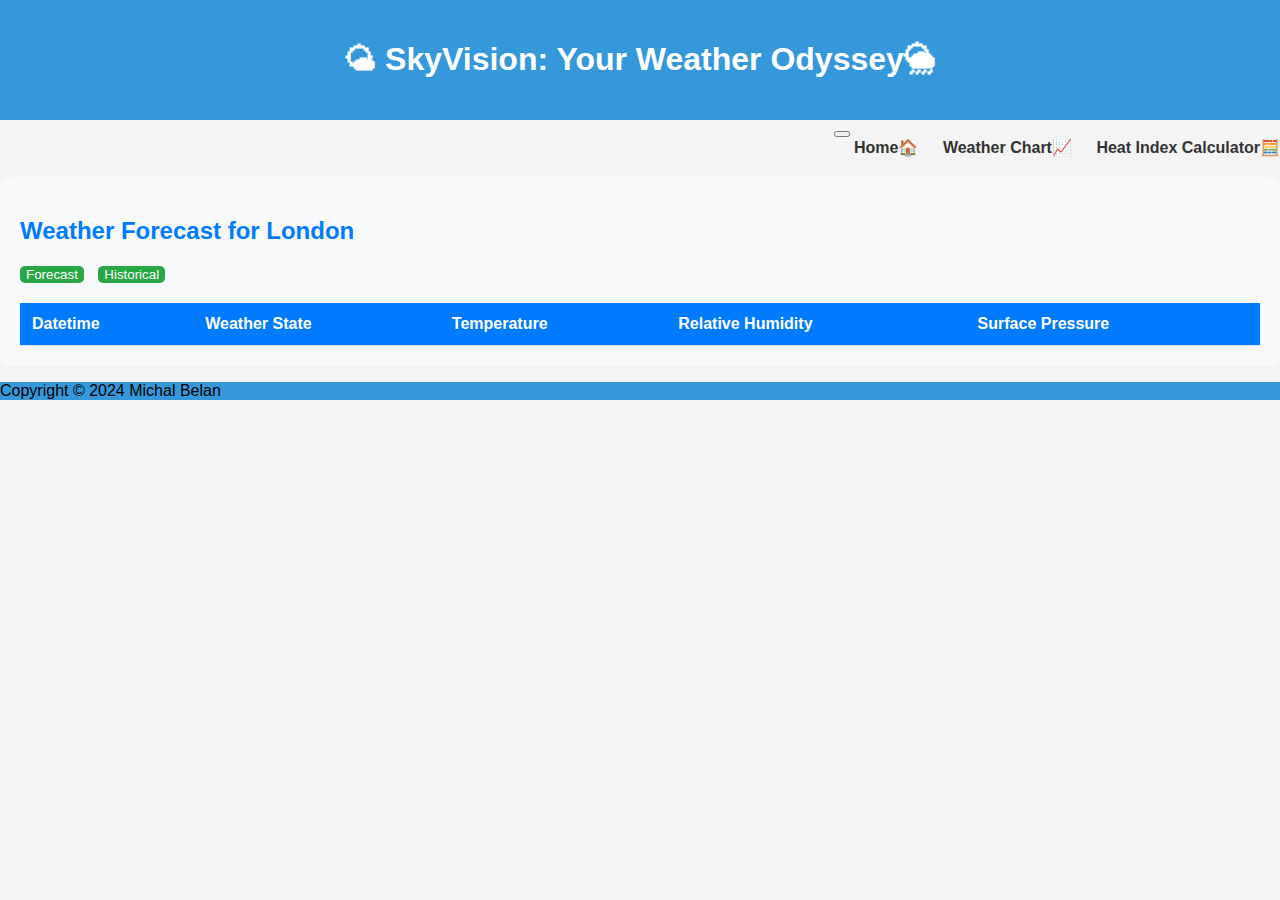
<file: html/index.html>
<!DOCTYPE html>
<html lang="en">
  <head>
    <meta charset="UTF-8" />
    <meta name="viewport" content="width=device-width, initial-scale=1.0" />
    <link
      href="https://cdn.jsdelivr.net/npm/bootstrap@5.0.2/dist/css/bootstrap.min.css"
      rel="stylesheet"
      integrity="sha384-EVSTQN3/azprG1Anm3QDgpJLIm9Nao0Yz1ztcQTwFspd3yD65VohhpuuCOmLASjC"
      crossorigin="anonymous"
    />
    <link
      rel="stylesheet"
      href="https://cdn.datatables.net/1.13.7/css/jquery.dataTables.css"
    />
    <link rel="stylesheet" href="../css/style.css" />
    <title>Weather App</title>
  </head>
  <body>
    <header>
      <h1>🌤 SkyVision: Your Weather Odyssey🌦</h1>
    </header>

    <nav class="navbar navbar-expand-lg navbar-light bg-light">
      <div class="container-fluid">
        <button
          class="navbar-toggler"
          type="button"
          data-bs-toggle="collapse"
          data-bs-target="#navbarNav"
          aria-controls="navbarNav"
          aria-expanded="false"
          aria-label="Toggle navigation"
        >
          <span class="navbar-toggler-icon"></span>
        </button>
        <div
          class="collapse navbar-collapse justify-content-end"
          id="navbarNav"
        >
          <ul class="navbar-nav">
            <li class="nav-item">
              <a class="nav-link" href="../html/index.html">Home🏠 </a>
            </li>
            <li class="nav-item">
              <a class="nav-link" href="../html/chart.html">Weather Chart📈 </a>
            </li>
            <li class="nav-item">
              <a class="nav-link" href="../html/calculator.html"
                >Heat Index Calculator🧮</a
              >
            </li>
          </ul>
        </div>
      </div>
    </nav>

    <main class="container">
      <h2>Weather Forecast for London</h2>
      <div class="btn-group">
        <button id="forecastBtn">Forecast</button>
        <button id="historicalBtn">Historical</button>
      </div>

      <table class="table" id="weatherTable">
        <thead>
          <tr>
            <th>Datetime</th>
            <th>Weather State</th>
            <th>Temperature</th>
            <th>Relative Humidity</th>
            <th>Surface Pressure</th>
          </tr>
        </thead>
        <tbody></tbody>
      </table>
    </main>

    <footer class="mt-auto text-center text-white py-4">
      <p class="mb-0">Copyright © 2024 Michal Belan</p>
    </footer>

    <script src="https://code.jquery.com/jquery-3.6.0.min.js"></script>
    <script src="https://cdn.datatables.net/1.13.7/js/jquery.dataTables.js"></script>
    <script src="https://cdn.jsdelivr.net/npm/bootstrap@5.0.0-beta2/dist/js/bootstrap.bundle.min.js"></script>
    <script src="../scripts/dataTables.js"></script>
    <script src="../scripts/script.js"></script>
  </body>
</html>
</file>
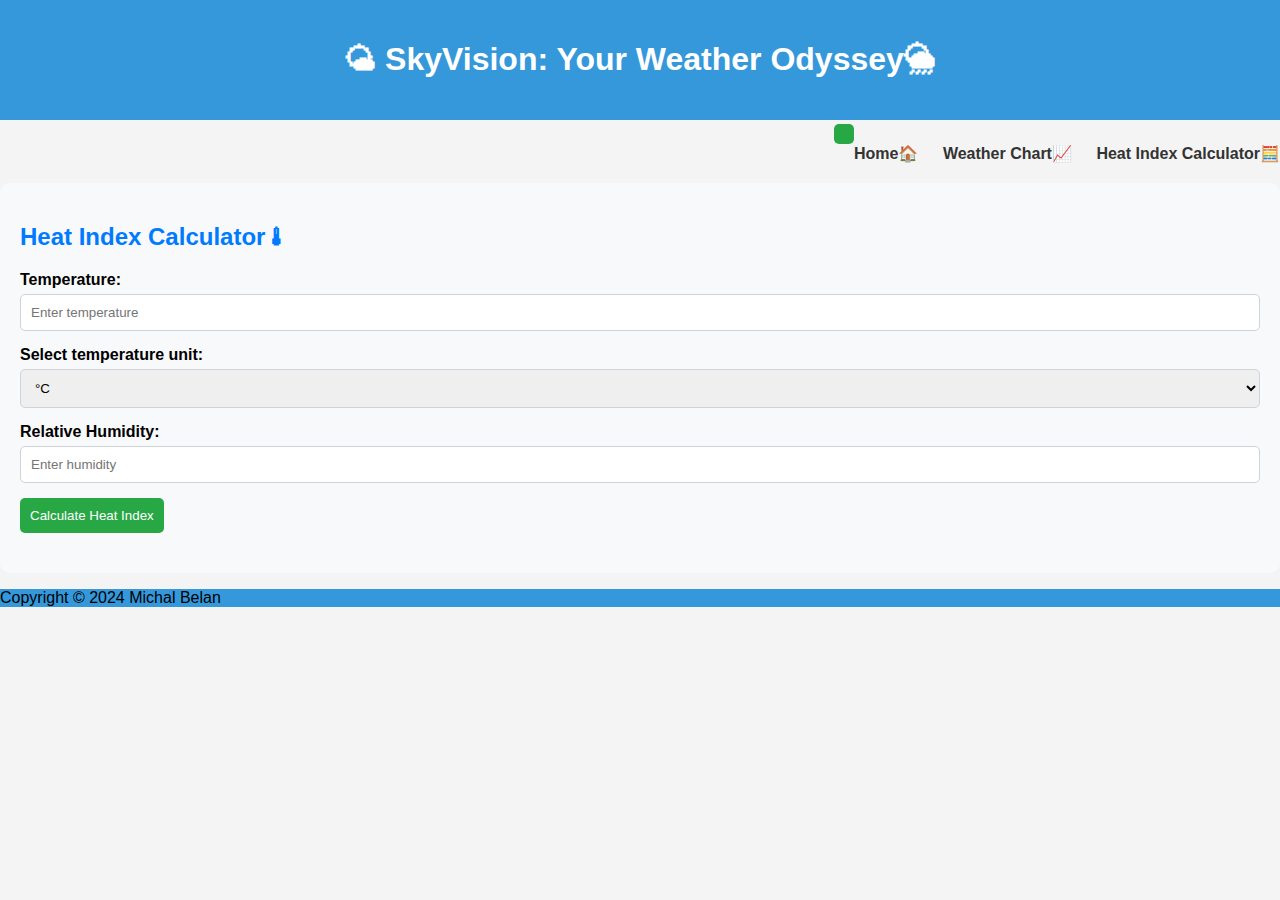
<file: html/calculator.html>
<!DOCTYPE html>
<html lang="en">
  <head>
    <meta charset="UTF-8" />
    <meta name="viewport" content="width=device-width, initial-scale=1.0" />
    <title>Heat Index Calculator</title>
    <link
      href="https://cdn.jsdelivr.net/npm/bootstrap@5.0.2/dist/css/bootstrap.min.css"
      rel="stylesheet"
      integrity="sha384-EVSTQN3/azprG1Anm3QDgpJLIm9Nao0Yz1ztcQTwFspd3yD65VohhpuuCOmLASjC"
      crossorigin="anonymous"
    />
    <link rel="stylesheet" href="../css/calculator.css" />
  </head>
  <body>
    <header>
      <h1>🌤 SkyVision: Your Weather Odyssey🌦</h1>
    </header>

    <nav class="navbar navbar-expand-lg navbar-light bg-light">
      <div class="container-fluid">
        <button
          class="navbar-toggler"
          type="button"
          data-bs-toggle="collapse"
          data-bs-target="#navbarNav"
          aria-controls="navbarNav"
          aria-expanded="false"
          aria-label="Toggle navigation"
        >
          <span class="navbar-toggler-icon"></span>
        </button>
        <div
          class="collapse navbar-collapse justify-content-end"
          id="navbarNav"
        >
          <ul class="navbar-nav">
            <li class="nav-item">
              <a class="nav-link" href="../html/index.html">Home🏠 </a>
            </li>
            <li class="nav-item">
              <a class="nav-link" href="../html/chart.html">Weather Chart📈 </a>
            </li>
            <li class="nav-item">
              <a class="nav-link" href="../html/calculator.html"
                >Heat Index Calculator🧮
              </a>
            </li>
          </ul>
        </div>
      </div>
    </nav>

    <main class="container calculator">
      <h2>Heat Index Calculator🌡</h2>

      <label for="temperature">Temperature:</label>
      <input
        type="number"
        id="temperature"
        placeholder="Enter temperature"
        required
      />

      <label for="unit">Select temperature unit:</label>
      <select id="unit">
        <option value="celsius">°C</option>
        <option value="fahrenheit">°F</option>
      </select>

      <label for="humidity">Relative Humidity:</label>
      <input
        type="number"
        id="humidity"
        placeholder="Enter humidity"
        required
      />
      <button onclick="calculateHeatIndex()">Calculate Heat Index</button>

      <p id="result"></p>
      <ul id="historyList"></ul>
    </main>

    <footer class="mt-auto text-center text-white py-4">
      <p class="mb-0">Copyright © 2024 Michal Belan</p>
    </footer>

    <script src="https://cdn.jsdelivr.net/npm/bootstrap@5.0.0-beta2/dist/js/bootstrap.bundle.min.js"></script>
    <script src="../scripts/calculator.js"></script>
  </body>
</html>
</file>
<file: css/style.css>
body {
    font-family: Arial, sans-serif;
    margin: 0;
    padding: 0;
    background-color: #f4f4f4;
  }
  header {
    background-color: #3498db;
    color: #fff;
    text-align: center;
    padding: 20px 0;
  }

  nav {
    display: flex;
    justify-content: flex-end;
  }

  nav ul {
    list-style: none;
    margin: 0;
    padding: 0;
  }

  nav li {
    display: inline-block;
    margin-left: 20px;
  }

  nav a {
    text-decoration: none;
    color: #333;
    font-weight: bold;
    font-size: 16px;
  }

  .navbar-toggler-icon {
    background-color: #ffffff;
  }

  main {
    background-color: #f8f9fa; 
    padding: 20px;
    margin-top: 20px;
    border-radius: 10px;
  }

  h2 {
    color: #007bff; 
  }

  .btn-group button {
    background-color: #28a745; 
    color: #fff;
    border: none;
    border-radius: 5px;
    margin-right: 10px;
  }

  table {
    width: 100%;
    margin-top: 20px;
    border-collapse: collapse;
  }

  th, td {
    padding: 12px;
    text-align: left;
    border-bottom: 1px solid #dee2e6;
  }

  thead {
    background-color: #007bff; 
    color: #fff;
  }

  tbody tr:nth-child(even) {
    background-color: #f8f9fa; 
  }

  footer{
    background-color: #3498db;
  }
</file>
<file: css/calculator.css>
body {
  font-family: Arial, sans-serif;
  margin: 0;
  padding: 0;
  background-color: #f4f4f4;
}
header {
  background-color: #3498db;
  color: #fff;
  text-align: center;
  padding: 20px 0;
}
nav {
  display: flex;
  justify-content: flex-end;
}

nav ul {
  list-style: none;
  margin: 0;
  padding: 0;
}

nav li {
  display: inline-block;
  margin-left: 20px;
}

nav a {
  text-decoration: none;
  color: #333;
  font-weight: bold;
  font-size: 16px;
}

.navbar-toggler-icon {
  background-color: #ffffff;
}

footer{
  background-color: #3498db;
}

main.calculator {
  background-color: #f8f9fa; 
  padding: 20px;
  margin-top: 20px;
  border-radius: 10px;
}

h2 {
  color: #007bff; 
}

label {
  margin-top: 10px;
  font-weight: bold;
}

input,
select {
  width: 100%;
  padding: 10px;
  margin-top: 5px;
  margin-bottom: 15px;
  border: 1px solid #ced4da; 
  border-radius: 5px;
  box-sizing: border-box;
}

button {
  background-color: #28a745; 
  color: #fff;
  padding: 10px;
  border: none;
  border-radius: 5px;
  cursor: pointer;
}

p#result {
  margin-top: 20px;
  font-weight: bold;
}
</file>
